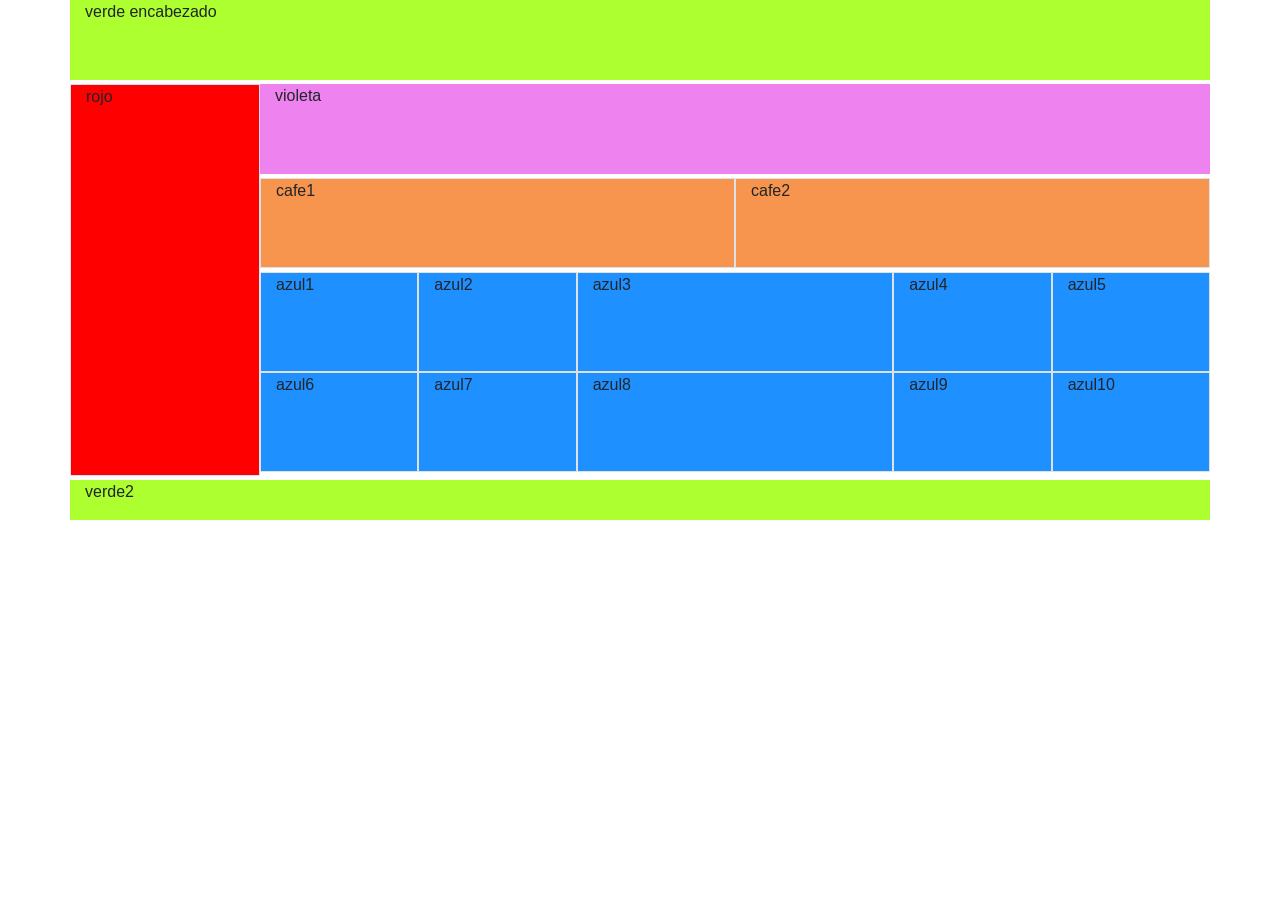
<file: index.html>
<!doctype html>
<html lang="en">
  <head>
    <!-- Required meta tags -->
    <meta charset="utf-8">
    <meta name="viewport" content="width=device-width, initial-scale=1, shrink-to-fit=no">

    <!-- Bootstrap CSS -->
    <link rel="stylesheet" href="style.css">
    <link rel="stylesheet" href="https://maxcdn.bootstrapcdn.com/bootstrap/4.0.0/css/bootstrap.min.css" integrity="sha384-Gn5384xqQ1aoWXA+058RXPxPg6fy4IWvTNh0E263XmFcJlSAwiGgFAW/dAiS6JXm" crossorigin="anonymous">
    <title>Ejercicio 1</title>
  </head>
  <body>
    <div class="container">
        <div class="row">
            <div id="verde1" class="col">verde encabezado</div>
        </div>
        <div class="row">
            <div id="rojo" class="col-lg-2 col-sm-4 col-12 border" >rojo</div>
            <div class="col">
                <div class="row">
                    <div id="violet" class="col">violeta</div>
                </div>
                <div class="row">
                    <div id="coffee" class="col-12 col-sm-12 col-lg-6 border">cafe1</div>
                    <div id="coffee" class="col-12 col-sm-12 col-lg-6 border">cafe2</div>
                </div>
                <div class="row">
                    <div id="blue" class="col-lg-2 col-sm-4 col-6 border">azul1</div>
                    <div id="blue" class="col-lg-2 col-sm-4 col-6 border">azul2</div>
                    <div id="blue" class="col-lg-4 col-sm-4 col-6 border">azul3</div>
                    <div id="blue" class="col-lg-2 col-sm-4 col-6 border">azul4</div>
                    <div id="blue" class="col-lg-2 col-sm-4 col-6 border">azul5</div>
                    <div id="blue" class="col-lg-2 col-sm-4 col-6 border">azul6</div>
                    <div id="blue" class="col-lg-2 col-sm-4 col-6 border">azul7</div>
                    <div id="blue" class="col-lg-4 col-sm-4 col-6 border">azul8</div>
                    <div id="blue" class="col-lg-2 col-sm-4 col-6 border">azul9</div>
                    <div id="blue" class="col-lg-2 col-sm-4 col-6 border">azul10</div>

                </div>
            </div>
        </div>
        <div class="row">
            <div id="verde2" class="col">
                verde2
            </div>
        </div>
    </div>
    <!-- Optional JavaScript -->
    <!-- jQuery first, then Popper.js, then Bootstrap JS -->
    <script src="https://code.jquery.com/jquery-3.2.1.slim.min.js" integrity="sha384-KJ3o2DKtIkvYIK3UENzmM7KCkRr/rE9/Qpg6aAZGJwFDMVNA/GpGFF93hXpG5KkN" crossorigin="anonymous"></script>
    <script src="https://cdnjs.cloudflare.com/ajax/libs/popper.js/1.12.9/umd/popper.min.js" integrity="sha384-ApNbgh9B+Y1QKtv3Rn7W3mgPxhU9K/ScQsAP7hUibX39j7fakFPskvXusvfa0b4Q" crossorigin="anonymous"></script>
    <script src="https://maxcdn.bootstrapcdn.com/bootstrap/4.0.0/js/bootstrap.min.js" integrity="sha384-JZR6Spejh4U02d8jOt6vLEHfe/JQGiRRSQQxSfFWpi1MquVdAyjUar5+76PVCmYl" crossorigin="anonymous"></script>
  </body>
</html>
</file>
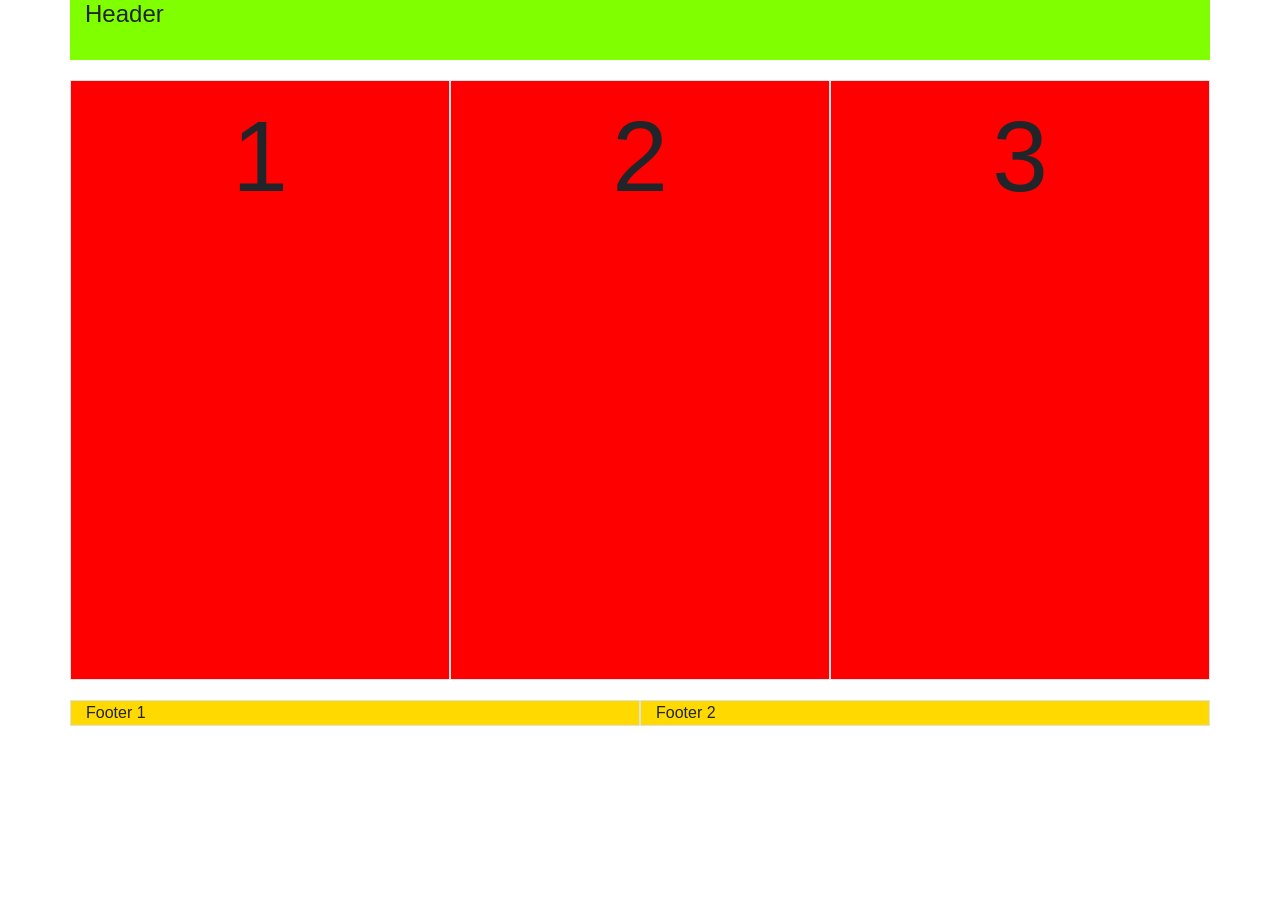
<file: Ejercicio2.html>
<!doctype html>
<html lang="en">
  <head>
    <!-- Required meta tags -->
    <meta charset="utf-8">
    <meta name="viewport" content="width=device-width, initial-scale=1, shrink-to-fit=no">

    <!-- Bootstrap CSS -->
    <link rel="stylesheet" href="style2.css">
    <link rel="stylesheet" href="https://maxcdn.bootstrapcdn.com/bootstrap/4.0.0/css/bootstrap.min.css" integrity="sha384-Gn5384xqQ1aoWXA+058RXPxPg6fy4IWvTNh0E263XmFcJlSAwiGgFAW/dAiS6JXm" crossorigin="anonymous">

    <title>Ejercicio 2</title>
  </head>
  <body>
    <title>Ejemplo Bootstrap</title>
  </head>
  <body>
    <div class="container">
      <div class="row">
              <div id="header" class="col-lg-12 col-md-12 col-sm-12 col-xs-12 ">
                  <h4>
                    Header
                  </h4></div>
          </div>
          <div id="rojos" class="row">
              <div id="caja1" class="col-lg-4 col-sm-6 col-12 border">1 </div>
              <div id="caja2" class="col-lg-4 col-sm-6 col-12 border">2</div>
              <div id="caja3" class="col-lg-4 col-sm-12 col-12 border">3</div>             
          </div>
          <div class="row">
              <div id="footer" class="col-lg-6 col-md-12 col-sm-12 col-xs-12 border ">Footer 1</div>
              <div id="footer" class="col-lg-6   col-md-12 col-sm-12 col-xs-12 border">Footer 2</div>
          </div>
          </div>
      </div>
    </div>

    <!-- Optional JavaScript -->
    <!-- jQuery first, then Popper.js, then Bootstrap JS -->
    <script src="https://code.jquery.com/jquery-3.2.1.slim.min.js" integrity="sha384-KJ3o2DKtIkvYIK3UENzmM7KCkRr/rE9/Qpg6aAZGJwFDMVNA/GpGFF93hXpG5KkN" crossorigin="anonymous"></script>
    <script src="https://cdnjs.cloudflare.com/ajax/libs/popper.js/1.12.9/umd/popper.min.js" integrity="sha384-ApNbgh9B+Y1QKtv3Rn7W3mgPxhU9K/ScQsAP7hUibX39j7fakFPskvXusvfa0b4Q" crossorigin="anonymous"></script>
    <script src="https://maxcdn.bootstrapcdn.com/bootstrap/4.0.0/js/bootstrap.min.js" integrity="sha384-JZR6Spejh4U02d8jOt6vLEHfe/JQGiRRSQQxSfFWpi1MquVdAyjUar5+76PVCmYl" crossorigin="anonymous"></script>
  </body>
</html>
</file>
<file: style.css>
#verde1{
    background-color: greenyellow;
    height: 80px;
    
}
#verde2{
    background-color: greenyellow;
    height: 40px;
}
#rojo{
    background-color: red;
}
#violet{
    background-color: violet;
    height: 90px;
    
}
#coffee{
    background-color: rgb(247, 148, 78);
    height: 90px;
   
}
#blue{
    background-color: dodgerblue;
    height: 100px;
}
.row{
    margin-bottom: 4px;
}
</file>
<file: style2.css>
#footer{
    background-color: rgb(255, 217, 0);
}

@media(max-width:575px){
    #header{
        background-color: rgb(255, 193, 101);
        text-align: center;
    }
    #caja2{
        background-color: rgb(65, 225, 217);
        text-align: center;
        font-size: 100px;
        
    }
    #caja3, #caja1{
        background-color: red;
    }
    #caja1{
        text-align: left;
        font-size: 100px;
    }
    #caja3{
        text-align: right;
        font-size: 100px;
    }
    #footer{
        text-align: center;
    }
}
@media(min-width:576px) and (max-width:768px){
    #header{
        background-color: rgb(65, 225, 217);
    }
    #caja3{
        background-color: chartreuse;
        text-align: center;
        font-size: 100px;
    }
    #caja2, #caja1{
        background-color: red;
        
    }
    #caja1{
        text-align: left;
        font-size: 100px;
    }
    #caja2{
        text-align: right;
        font-size: 100px;
    }
    #footer{
        text-align: center;
    }
}
@media(min-width:768px){
    #header{
        background-color: chartreuse;
        height: 60px;
        font-family: 'Segoe UI', Tahoma, Geneva, Verdana, sans-serif;
         
    }
    #caja1, #caja2, #caja3{
        background-color: red;
         height: 600px;  
         text-align: center;
        font-size: 100px;
        
    }
    
}
#rojos{
    margin-top: 20px;
    margin-bottom: 20px;
}
</file>
